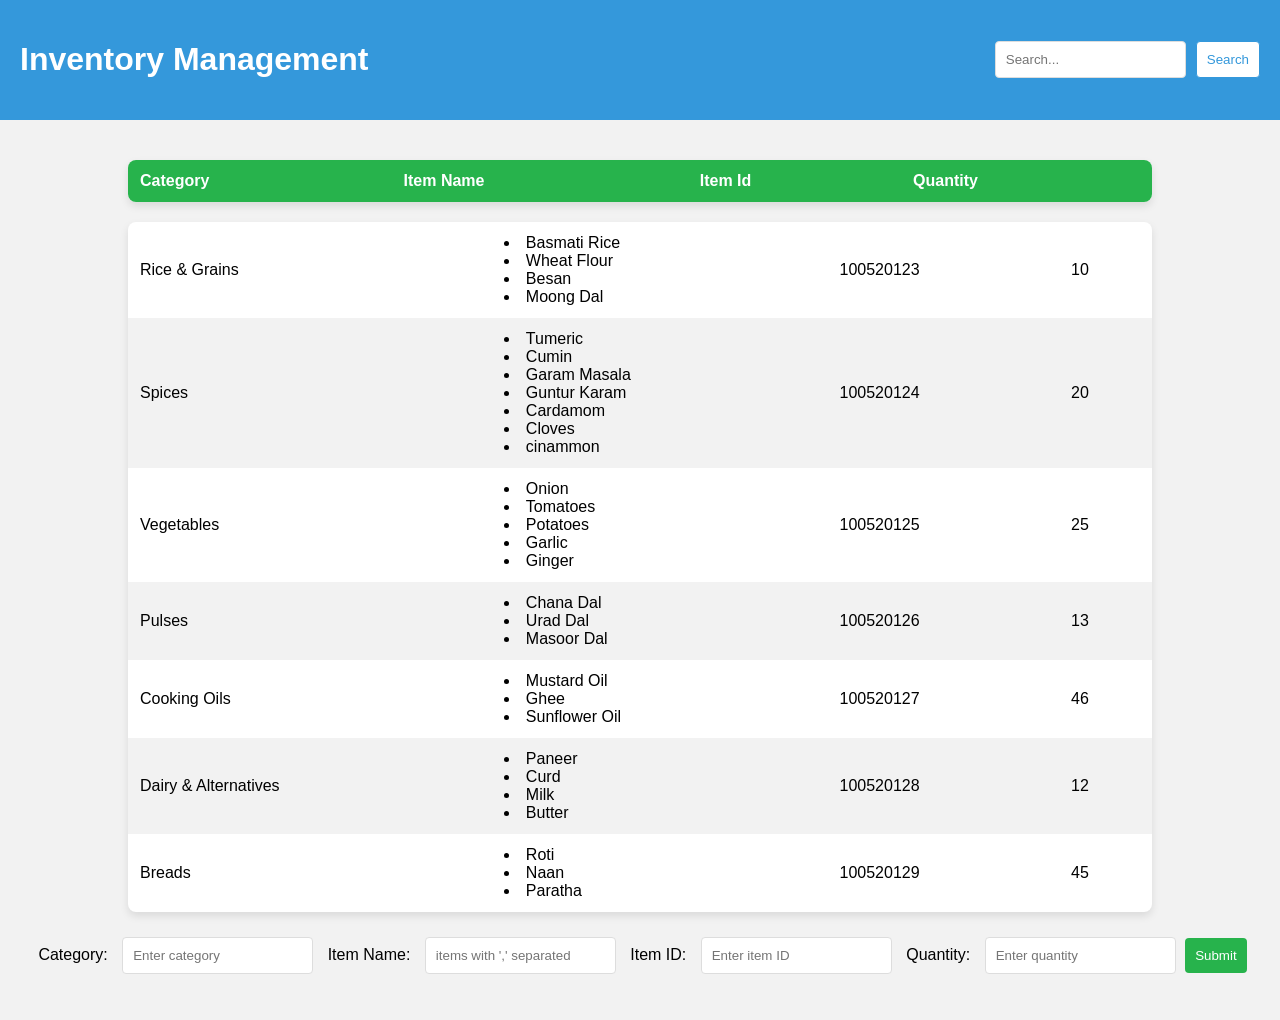
<file: Grocery_1/index.html>
<!DOCTYPE html>
<html lang="en">
<head>
    <meta charset="UTF-8">
    <meta http-equiv="X-UA-Compatible" content="IE=edge">
    <meta name="viewport" content="width=device-width, initial-scale=1.0">
    <title>Inventory Management</title>
    <link rel="stylesheet" href="style.css">
</head>
<body onload="onload()">
    <header>
        <div class="navbar">
            <h1>Inventory Management</h1>
            <div class="search-bar">
                <input type="text" id ="search_bar" placeholder="Search...">
                <button onclick="search()">Search</button>
            </div>
        </div>
    </header>

    <center>
        <table>
            <tr>
                <th>Category</th>
                <th>Item Name</th>
                <th>Item Id</th>
                <th>Quantity</th>
            </tr>
        </table>
        <table id ='table'></table>

        <div id="input_form">
            <label for="category_input">Category:</label>
            <input id="category_input" placeholder="Enter category" />

            <label for="Item_name_input">Item Name:</label>
            <input id="Item_name_input" placeholder="items with ',' separated" />

            <label for="Item_id_input">Item ID:</label>
            <input id="Item_id_input" placeholder="Enter item ID" />

            <label for="Quantity_input">Quantity:</label>
            <input id="Quantity_input" placeholder="Enter quantity" />

            <button type="submit" onclick="addData()">Submit</button>
        </div>
    </center>

    <script src="script.js"></script>
</body>
</html>
</file>
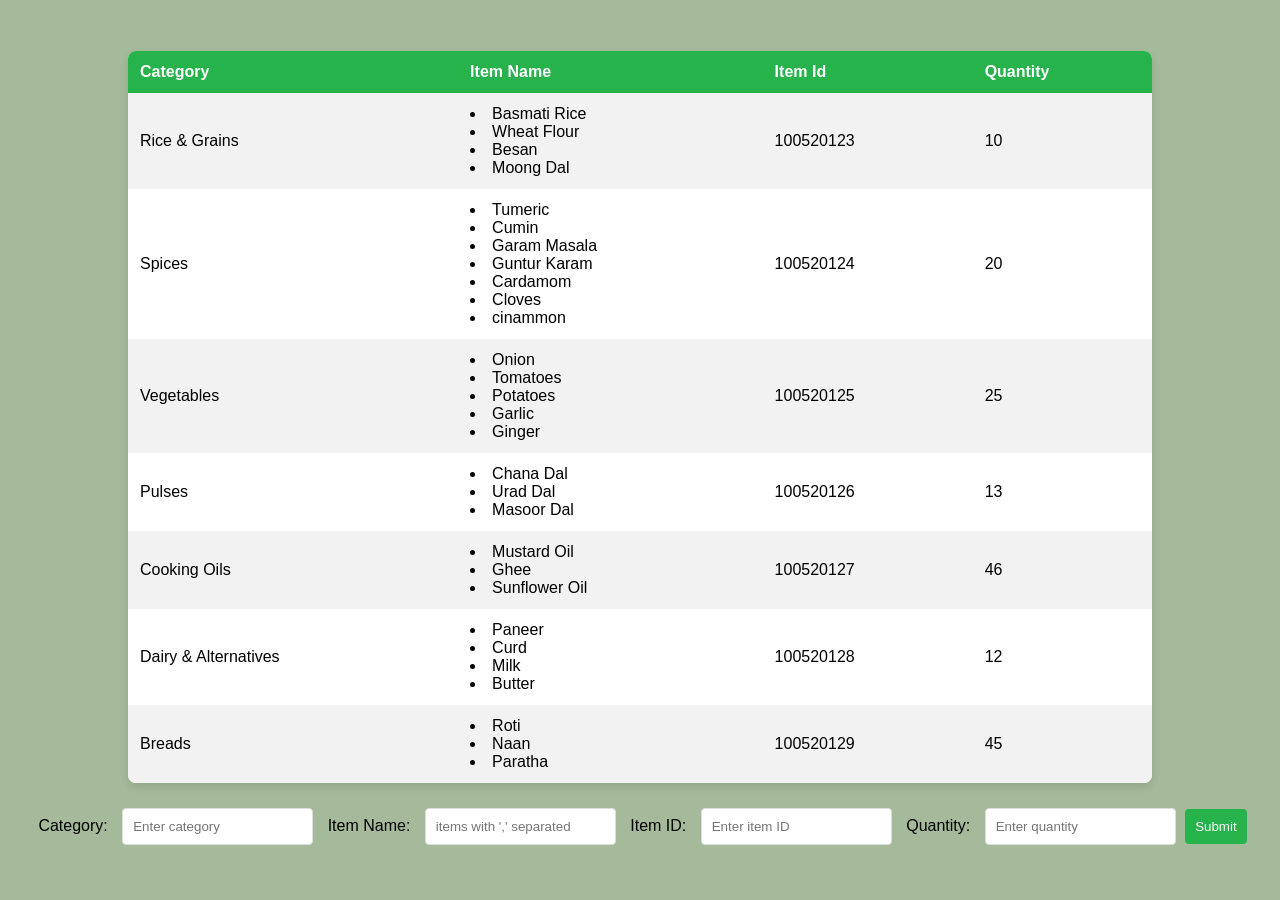
<file: New projects/Grocery_1/index.html>
<!DOCTYPE html>
<html lang="en">
<head>
    <meta charset="UTF-8">
    <meta http-equiv="X-UA-Compatible" content="IE=edge">
    <meta name="viewport" content="width=device-width, initial-scale=1.0">
    <title>Document</title>
    <link rel="stylesheet" href="style.css">
</head>
<body onload="onload()">
    <center>
    <table id ="table">
        <tr>
            <th>Category</th>
            <th>Item Name</th>
            <th>Item Id</th>
            <th>Quantity</th>
        </tr>
    </table>
    <!-- <form  id="input_form" onsubmit="addData(e)" > -->
        <!-- <input id="category_input"/>
        <input id="Item_name_input"/>
        <input id="Item_id_input"/>
        <input id="Quantity_input"/>
        <button type="submit" onclick="addData( )">Submit</button> 
    
    -->
    <div id="input_form"">
        <label for="category_input">Category:</label>
        <input id="category_input" placeholder="Enter category" />

        <label for="Item_name_input">Item Name:</label>
        <input id="Item_name_input" placeholder="items with ',' separated" />

        <label for="Item_id_input">Item ID:</label>
        <input id="Item_id_input" placeholder="Enter item ID" />

        <label for="Quantity_input">Quantity:</label>
        <input id="Quantity_input" placeholder="Enter quantity" />

        <button type="submit" onclick="addData()">Submit</button>
    </div>
    <!-- </form> -->
    </center>
    <script src="script.js"></script>
</body>
</html>
</file>
<file: Grocery_1/style.css>
body {
    font-family: 'Roboto', sans-serif;
    background-color: #a4ba9a ;
    margin: 0;
    
}

center {
    display: flex;
    flex-direction: column;
    align-items: center;
    justify-content: center;
    height: 100vh;
}

table {
    border-collapse: collapse;
    width: 80%;
    margin-bottom: 20px;
    box-shadow: 0 4px 8px rgba(0, 0, 0, 0.1);
    background-color: #fff;
    border-radius: 8px;
    overflow: hidden;
}

th, td {
    padding: 12px;
    text-align: left;
}

th {
    background-color: #27b34c;
    color: #fff;
}

tr:nth-child(even) {
    background-color: #f2f2f2;
}

form {
    display: flex;
    flex-direction: row;
    align-items: center;
}

label {
    margin: 5px;
}

input {
    padding: 10px;
    margin: 5px;
    border: 1px solid #ddd;
    border-radius: 4px;
    box-sizing: border-box;
}

button {
    padding: 10px;
    background-color: #27b34c;
    color: #fff;
    border: none;
    border-radius: 4px;
    cursor: pointer;
}

button:hover {
    background-color: #2980b9;
}

body {
    font-family: 'Roboto', sans-serif;
    background-color: #f2f2f2;
    margin: 0;
}

header {
    background-color: #3498db;
    color: #fff;
    padding: 20px;
    text-align: center;
}

.navbar {
    display: flex;
    justify-content: space-between;
    align-items: center;
}

.search-bar {
    display: flex;
    align-items: center;
}

.search-bar input {
    padding: 10px;
    margin-right: 10px;
    border: 1px solid #ddd;
    border-radius: 4px;
    box-sizing: border-box;
}

.search-bar button {
    padding: 10px;
    background-color: #fff;
    color: #3498db;
    border: 1px solid #3498db;
    border-radius: 4px;
    cursor: pointer;
}

.search-bar button:hover {
    background-color: #3498db;
    color: #fff;
}
</file>
<file: New projects/Grocery_1/style.css>
body {
    font-family: 'Roboto', sans-serif;
    background-color: #a4ba9a ;
    margin: 0;
    
}

center {
    display: flex;
    flex-direction: column;
    align-items: center;
    justify-content: center;
    height: 100vh;
}

table {
    border-collapse: collapse;
    width: 80%;
    margin-bottom: 20px;
    box-shadow: 0 4px 8px rgba(0, 0, 0, 0.1);
    background-color: #fff;
    border-radius: 8px;
    overflow: hidden;
}

th, td {
    padding: 12px;
    text-align: left;
}

th {
    background-color: #27b34c;
    color: #fff;
}

tr:nth-child(even) {
    background-color: #f2f2f2;
}

form {
    display: flex;
    flex-direction: row;
    align-items: center;
}

label {
    margin: 5px;
}

input {
    padding: 10px;
    margin: 5px;
    border: 1px solid #ddd;
    border-radius: 4px;
    box-sizing: border-box;
}

button {
    padding: 10px;
    background-color: #27b34c;
    color: #fff;
    border: none;
    border-radius: 4px;
    cursor: pointer;
}

button:hover {
    background-color: #2980b9;
}
</file>
